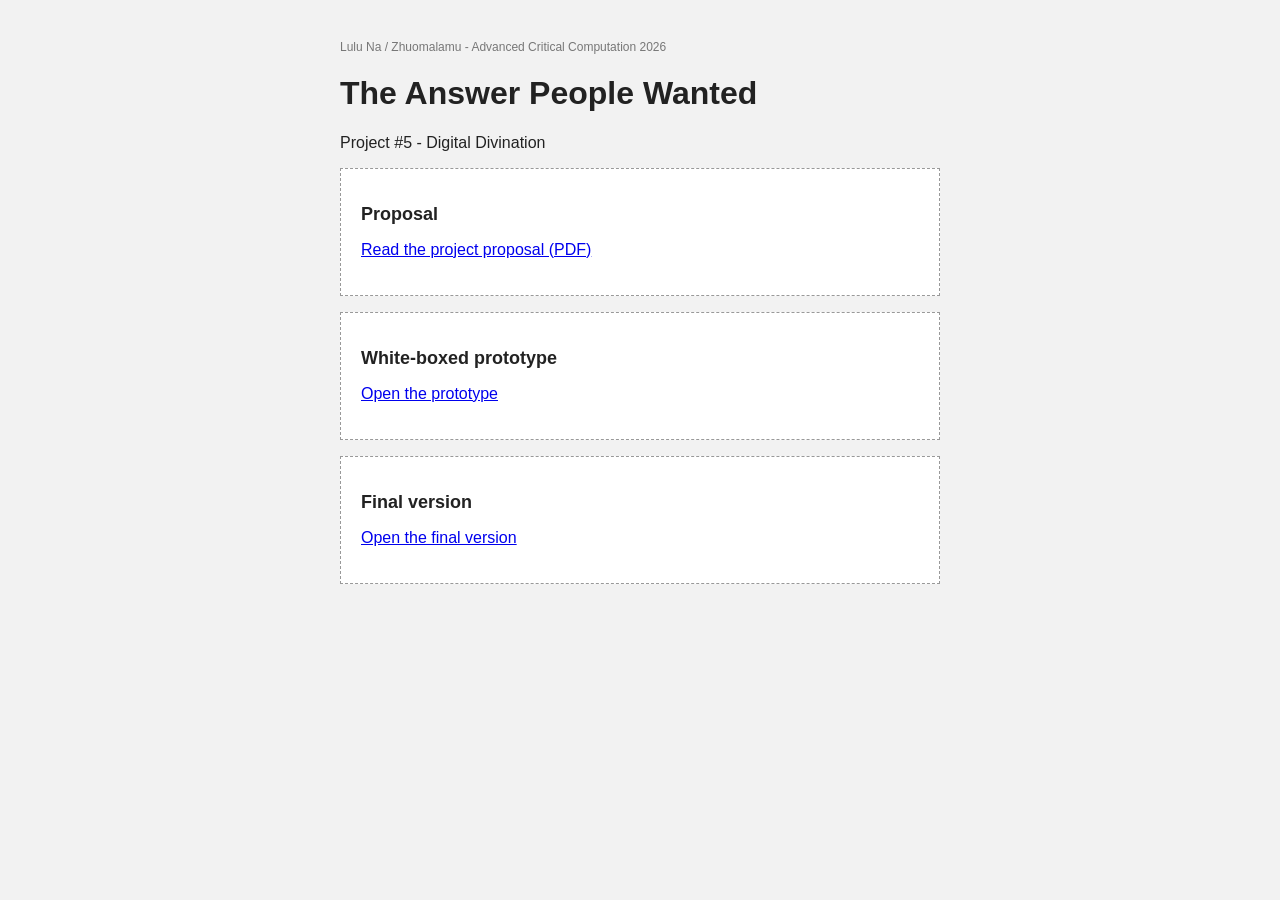
<file: index.html>
<!DOCTYPE html>
<html lang="en">
<head>
  <meta charset="UTF-8">
  <meta name="viewport" content="width=device-width, initial-scale=1.0">
  <title>The Answer People Wanted - Project #5</title>
  <link rel="stylesheet" href="prototype/style.css">
</head>
<body>

  <p class="small">Lulu Na / Zhuomalamu - Advanced Critical Computation 2026</p>
  <h1>The Answer People Wanted</h1>
  <p>Project #5 - Digital Divination</p>

  <div class="box">
    <h2>Proposal</h2>
    <p><a href="proposal/proposal.pdf">Read the project proposal (PDF)</a></p>
  </div>

  <div class="box">
    <h2>White-boxed prototype</h2>
    <p><a href="prototype/">Open the prototype</a></p>
  </div>

  <div class="box">
    <h2>Final version</h2>
    <p><a href="final/">Open the final version</a></p>
  </div>

</body>
</html>
</file>
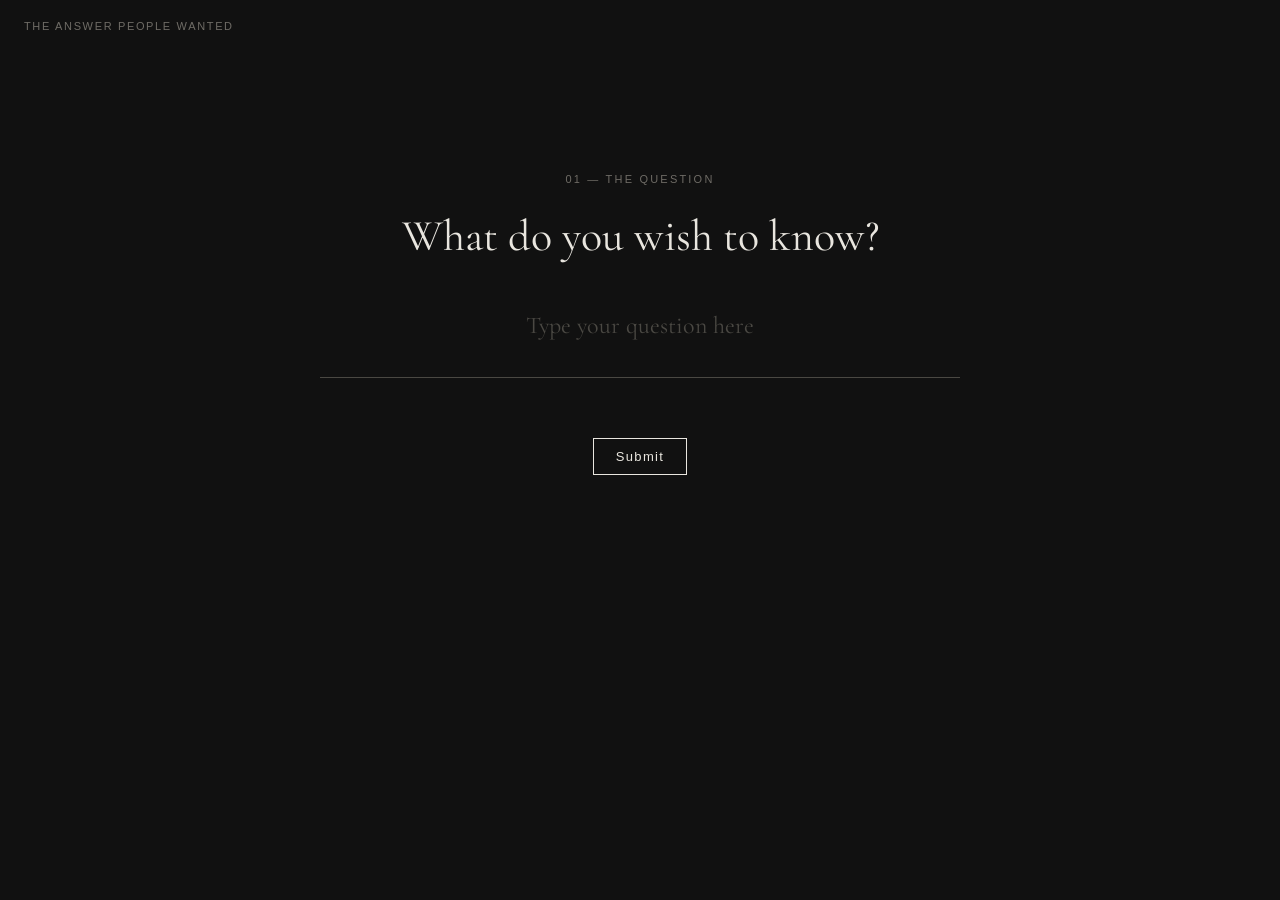
<file: final/index.html>
<!DOCTYPE html>
<html lang="en">
<head>
  <meta charset="UTF-8">
  <meta name="viewport" content="width=device-width, initial-scale=1.0">
  <title>The Answer People Wanted</title>
  <link rel="preconnect" href="https://fonts.googleapis.com">
  <link href="https://fonts.googleapis.com/css2?family=Cormorant+Garamond:ital,wght@0,400;1,400&display=swap" rel="stylesheet">
  <link rel="stylesheet" href="style.css">
</head>
<body>

  <a class="corner" href="../">The Answer People Wanted</a>

  <main>

    <section id="stage-question" class="stage show">
      <p class="label">01 — The Question</p>
      <h1>What do you wish to know?</h1>
      <textarea id="question" rows="2" placeholder="Type your question here"></textarea>
      <p id="error" class="hint"></p>
      <button onclick="submitQuestion()">Submit</button>
    </section>

    <section id="stage-answer" class="stage">
      <p id="answer-label" class="label">02 — The Reflection</p>
      <h2 id="answer-prompt">An answer is here. Are you ready to see it?</h2>

      <div id="answer-area">
        <p id="answer" class="answer"></p>
        <p id="mirror" class="answer mirror" aria-hidden="true"></p>
      </div>

      <p id="answer-hint" class="hint">Press and hold the answer</p>
      <button id="reveal-button" class="quiet" onclick="startHolding()">Reveal answer</button>
    </section>

    <section id="stage-reflection" class="stage">
      <p class="label">04 — The Real Reflection</p>
      <h2>Was this the answer you hoped for?</h2>
      <div class="choices">
        <button onclick="reflect('yes')">Yes</button>
        <button onclick="reflect('no')">No</button>
        <button onclick="reflect('unsure')">I'm not sure</button>
      </div>

      <div id="ending" class="stage">
        <p id="reflection-text" class="reflection-text"></p>
        <p class="closing">The answer became clearer. Did it become more certain?</p>
        <button class="quiet" onclick="beginAgain()">Ask again</button>
      </div>
    </section>

  </main>

  <script src="script.js"></script>
</body>
</html>
</file>
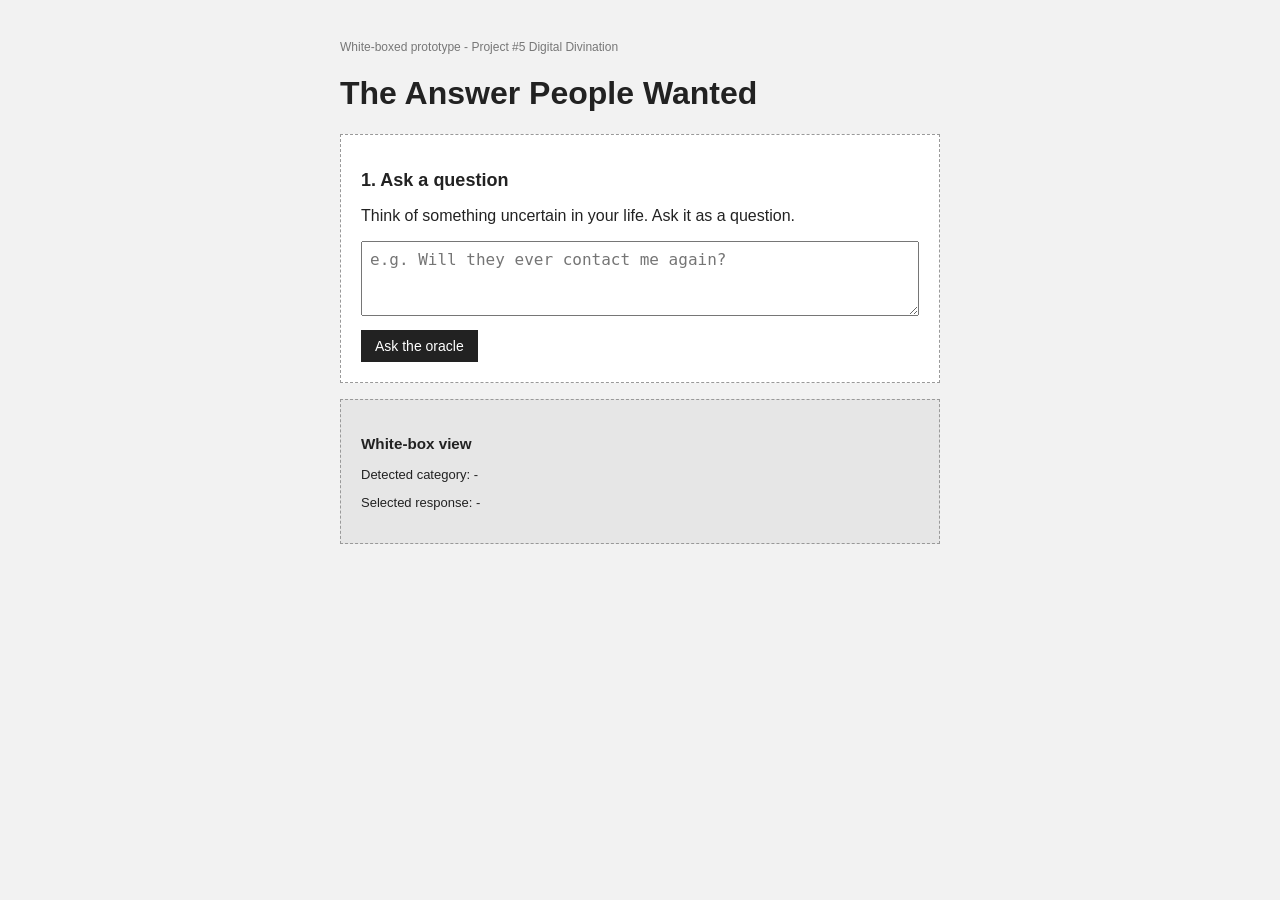
<file: prototype/index.html>
<!DOCTYPE html>
<html lang="en">
<head>
  <meta charset="UTF-8">
  <meta name="viewport" content="width=device-width, initial-scale=1.0">
  <title>The Answer People Wanted - Prototype</title>
  <link rel="stylesheet" href="style.css">
</head>
<body>

  <p class="small">White-boxed prototype - Project #5 Digital Divination</p>
  <h1>The Answer People Wanted</h1>

  <div id="ask-section" class="box">
    <h2>1. Ask a question</h2>
    <p>Think of something uncertain in your life. Ask it as a question.</p>
    <textarea id="question" rows="3" placeholder="e.g. Will they ever contact me again?"></textarea>
    <br>
    <button onclick="askOracle()">Ask the oracle</button>
  </div>

  <div id="reading-section" class="box hidden">
    <h2>2. The oracle is reading...</h2>
  </div>

  <div id="result-section" class="box hidden">
    <h2>3. Your answer</h2>
    <p id="answer" class="answer"></p>

    <h2>4. Was this the answer you hoped for?</h2>
    <button onclick="reflect('yes')">Yes</button>
    <button onclick="reflect('no')">No</button>
    <button onclick="reflect('unsure')">I'm not sure</button>

    <div id="reflection-section" class="hidden">
      <p id="follow-up" class="follow-up"></p>
      <button onclick="askAgain()">Ask another question</button>
    </div>
  </div>

  <div class="box whitebox">
    <h3>White-box view</h3>
    <p>Detected category: <span id="wb-category">-</span></p>
    <p>Selected response: <span id="wb-answer">-</span></p>
  </div>

  <script src="script.js"></script>
</body>
</html>
</file>
<file: prototype/style.css>
body {
  max-width: 600px;
  margin: 40px auto;
  padding: 0 16px;
  font-family: Arial, sans-serif;
  background-color: #f2f2f2;
  color: #222;
}

.small {
  font-size: 12px;
  color: #777;
}

.box {
  background-color: white;
  border: 1px dashed #999;
  padding: 20px;
  margin-bottom: 16px;
}

h2 {
  font-size: 18px;
}

textarea {
  width: 100%;
  box-sizing: border-box;
  padding: 8px;
  font-size: 16px;
}

button {
  margin-top: 10px;
  padding: 8px 14px;
  font-size: 14px;
  background-color: #222;
  color: white;
  border: none;
  cursor: pointer;
}

.answer {
  font-size: 20px;
  padding: 16px;
  background-color: #f2f2f2;
  border-left: 4px solid #222;
}

.follow-up {
  font-style: italic;
}

.whitebox {
  font-size: 13px;
  background-color: #e6e6e6;
}

.hidden {
  display: none;
}
</file>
<file: final/style.css>
body {
  margin: 0;
  min-height: 100vh;
  background-color: #111111;
  color: #e9e6df;
  font-family: Arial, Helvetica, sans-serif;
}

main {
  max-width: 640px;
  margin: 0 auto;
  padding: 18vh 24px 80px;
  text-align: center;
}

.corner {
  position: fixed;
  top: 20px;
  left: 24px;
  font-size: 11px;
  letter-spacing: 0.15em;
  text-transform: uppercase;
  color: #6f6c66;
  text-decoration: none;
}
.corner:hover { color: #e9e6df; }

.stage {
  display: none;
}
.stage.show {
  display: block;
  animation: fadeIn 1.2s ease;
}
@keyframes fadeIn {
  from { opacity: 0; }
  to   { opacity: 1; }
}

.label {
  font-size: 11px;
  letter-spacing: 0.2em;
  text-transform: uppercase;
  color: #6f6c66;
  margin-bottom: 24px;
}

h1, h2 {
  font-family: "Cormorant Garamond", Georgia, serif;
  font-weight: 400;
  margin: 0 0 40px;
}
h1 { font-size: 44px; }
h2 { font-size: 28px; }

.hint {
  font-size: 12px;
  color: #6f6c66;
  min-height: 16px;
}

#answer-area {
  cursor: pointer;
  user-select: none;
  -webkit-user-select: none;
  -webkit-touch-callout: none;
  touch-action: none;
  padding: 20px 0;
}

.answer {
  font-family: "Cormorant Garamond", Georgia, serif;
  font-style: italic;
  font-size: 32px;
  line-height: 1.35;
  margin: 0;
  filter: blur(14px);
}

.mirror {
  transform: scaleY(-1);
  opacity: 0.12;
  margin-top: 6px;
  -webkit-mask-image: linear-gradient(to top, black, transparent 70%);
  mask-image: linear-gradient(to top, black, transparent 70%);
}

textarea {
  width: 100%;
  box-sizing: border-box;
  background: transparent;
  border: none;
  border-bottom: 1px solid #4a4843;
  color: #e9e6df;
  font-family: "Cormorant Garamond", Georgia, serif;
  font-size: 24px;
  text-align: center;
  padding: 8px 0;
  resize: none;
  outline: none;
}
textarea:focus { border-bottom-color: #e9e6df; }
textarea::placeholder { color: #4a4843; }

button {
  margin: 16px 6px 0;
  padding: 10px 22px;
  background: transparent;
  color: #e9e6df;
  border: 1px solid #e9e6df;
  font-size: 13px;
  letter-spacing: 0.1em;
  cursor: pointer;
  transition: background-color 0.3s, color 0.3s;
}
button:hover,
button:focus-visible {
  background-color: #e9e6df;
  color: #111111;
}

button.quiet {
  border-color: #4a4843;
  color: #6f6c66;
  font-size: 11px;
}

#stage-reflection {
  margin-top: 72px;
}

.reflection-text {
  font-family: "Cormorant Garamond", Georgia, serif;
  font-size: 24px;
  margin: 48px 0 0;
}

.closing {
  font-size: 12px;
  letter-spacing: 0.1em;
  color: #6f6c66;
  margin: 56px 0 8px;
}

@media (max-width: 500px) {
  main { padding-top: 14vh; }
  h1 { font-size: 34px; }
  .answer { font-size: 26px; }
}
</file>
